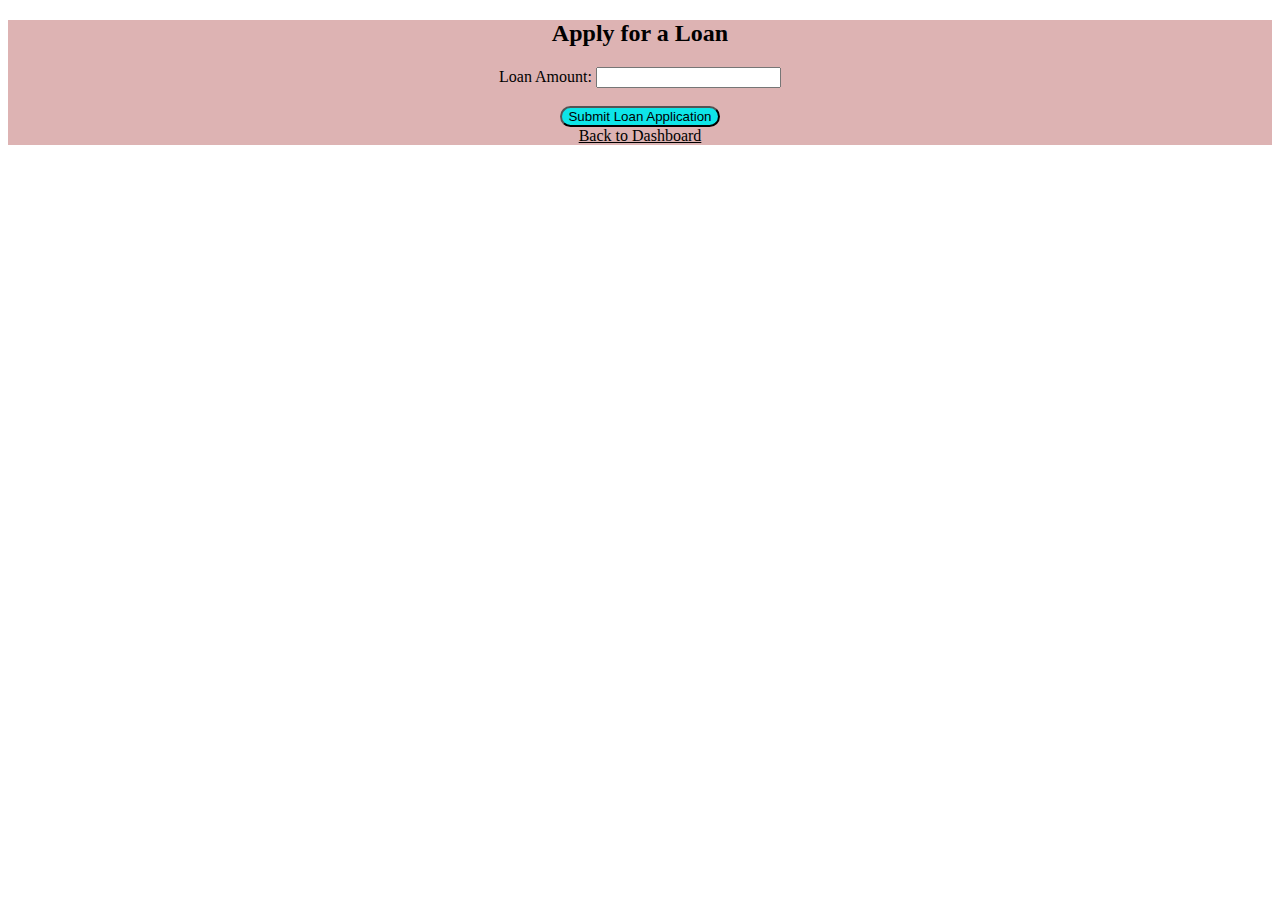
<file: templates/apply_loan.html>
<!DOCTYPE html>
<html>
<head>
    <title>Apply for Loan</title>
</head>
<body>
    <div style="text-align: center; background-color: rgb(221, 179, 179);">


        <h2>Apply for a Loan</h2>

        <form method="POST">
            <label for="loan_amount">Loan Amount:</label>
            <input type="number" name="loan_amount" required><br><br>
            <button style="background-color: rgb(14, 229, 232); border-radius: 100px;">Submit Loan Application</button>
        </form>
    
        <a href="{{ url_for('member_dashboard', member_id=member_id) }}" style=" color: black; text-decoration: solid, underline;  " >Back to Dashboard</a>

    </div>

</body>
</html>
</file>
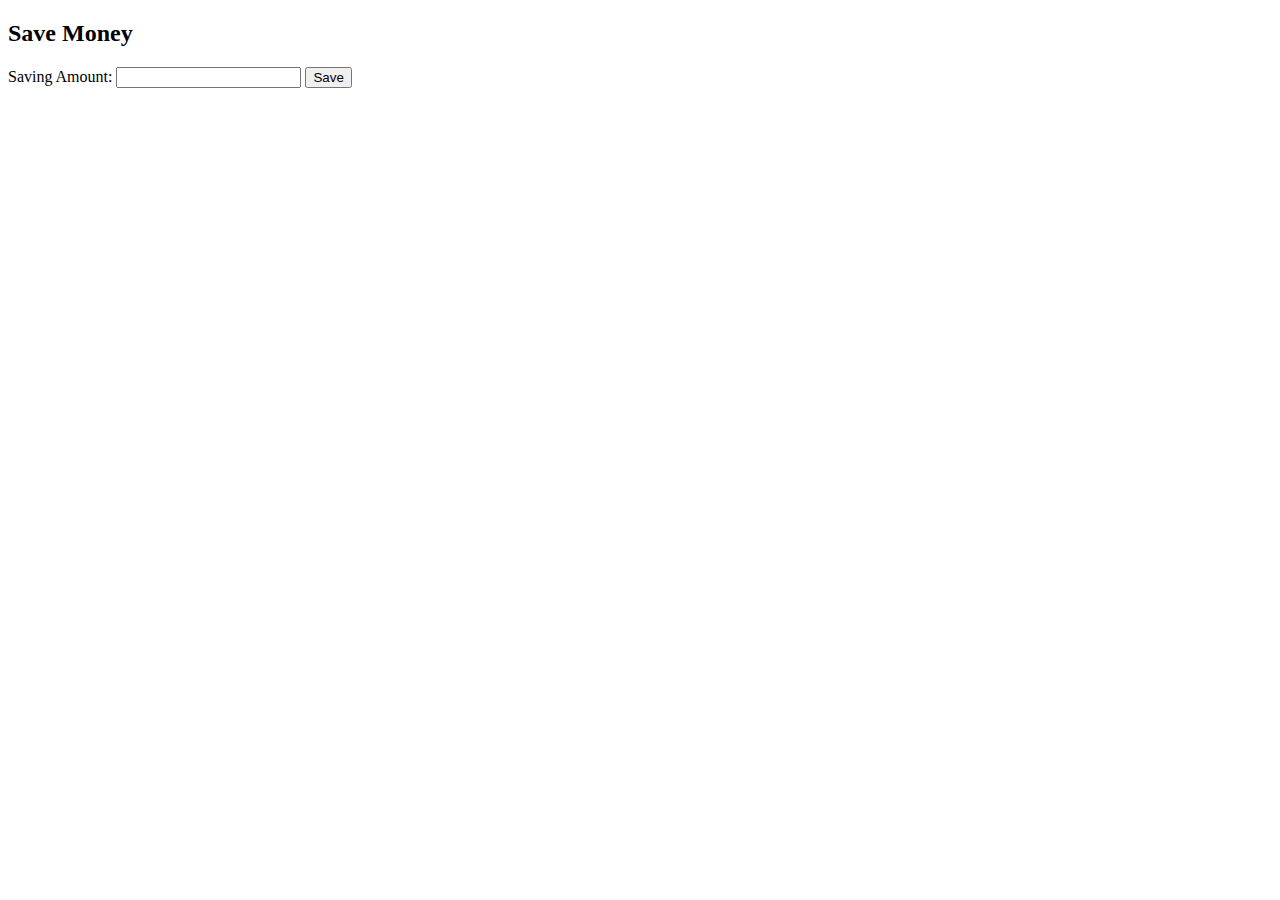
<file: templates/save_money.html>
<!DOCTYPE html>
<html lang="en">
<head>
    <meta charset="UTF-8">
    <title>Save Money</title>
</head>
<body>
    <h2>Save Money</h2>
    <form method="POST">
        <label for="saving_amount">Saving Amount:</label>
        <input type="number" name="saving_amount" step="0.01" required>
        <button type="submit">Save</button>
    </form>
</body>
</html>
</file>
